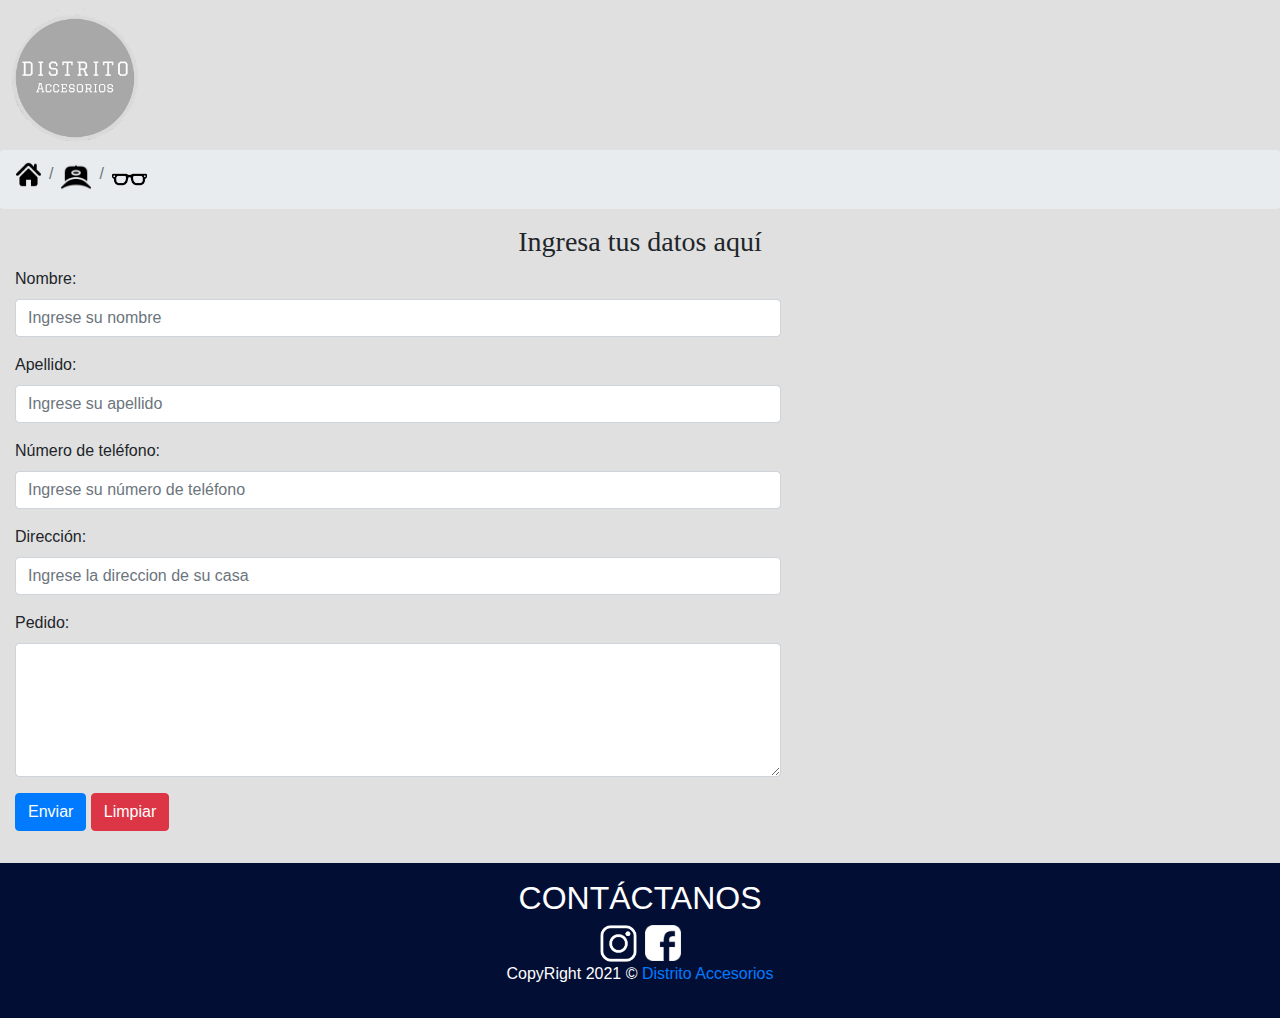
<file: Pedido.html>
<!DOCTYPE html>
<html lang="en">
    <head>
        <meta charset="UTF-8">
        <meta name="viewport" content="width=device-width, initial scale=1.0">
        <title>Pedido</title>
        <link rel="stylesheet" href="https://cdn.jsdelivr.net/npm/bootstrap@4.6.0/dist/css/bootstrap.min.css" integrity="sha384-B0vP5xmATw1+K9KRQjQERJvTumQW0nPEzvF6L/Z6nronJ3oUOFUFpCjEUQouq2+l" crossorigin="anonymous">
        <link rel="stylesheet" href="css/bootstrap.min.css">
        <link rel="stylesheet" href="css/Estilos.css">
      
        <title>Pedido</title>

    </head>
    <section>
        <img src="img/logo.png" alt="Distrito Accesorios Nic" width="150" height="150">
    </section>
    <section>
        <nav aria-label="breadcrumb">
            <ol class="breadcrumb">
              <li class="breadcrumb-item"><a href="index.html"><img src="img/home.png" width="25"></a></li>
              <li class="breadcrumb-item"><a href="Gorritos.html"><img src="img/gorra-de-beisbol.png" width="30"></a></li>
              <li class="breadcrumb-item"><a href="Lentes.html"><img src="img/lentes.png" width=35"></a></li>
            </ol>
          </nav>
    </section>
    <article>
        <h3 id="Pedidotitulo">Ingresa tus datos aquí</h3>
    </article>
    <!-- formulario de pedido -->
    <body id="Principal">
        <article class="Pedido">
            <form enctype="text/plain" action="mailto:jalleelwyman@gmail.com" method="POST">
                <div class="Container">
                    <div class="row">
                        <div class="col-md-10">
                            <div class="col-md-9">
                                <div class="form-group">
                                    <label for="nombre">Nombre:</label>
                                    <input type="text" class="form-control" id="nombre" placeholder="Ingrese su nombre">
                                  </div>
                                  <div class="form-group">
                                    <label for="apellido">Apellido:</label>
                                    <input type="text" class="form-control" id="apellido" placeholder="Ingrese su apellido">
                                  </div>

                                  <div class="form-group">
                                    <label for="numero">Número de teléfono:</label>
                                    <input type="text" class="form-control" id="numero" placeholder="Ingrese su número de teléfono">
                                  </div>
                                  <div class="form-group">
                                    <label for="direccion">Dirección:</label>
                                    <input type="text" class="form-control" id="numero" placeholder="Ingrese la direccion de su casa">
                                  </div>

                                  <div class="form-group">
                                    <label for="orden">Pedido:</label>
                                    <textarea name="" id="orden" class="form-control" cols="30" rows="5"></textarea>
                                    
                                  </div>
                                <div class="form-group">
                                    <button type="submit" class="btn btn-primary">Enviar</button>
                                    <button type="reset" class="btn btn-danger">Limpiar</button>
                            
                                </div>
                                
                            </div>
                                                       
                        </div>
                    </div>
                </div>
            </form>
        </article>

                <!-- pie de pagina -->
    <footer class="mt-3" id="footer">
        <div class="p-3 container" id="footer">
            <div class="Redes" id="footer">
                <h2 class="@*text-white*@ text-uppercase text-center" style="font-family:sans-serif">CONTÁCTANOS
                </h2>
                <div class="d-flex justify-content-center" id="footer">
                    <a target="_blank" href="https://www.instagram.com/distritoaccesorios_nic/">
                    <img src="img/IG.png" width="45" id="ig" >
                    </a>  
                    <a target="_blank" href="https://www.facebook.com/Distrito-Accesorios-101868265022806">
                    <img src="img/FB.png" width="36">
                    </a>
                </div>
                <div class="text-center" id="footer">
                    <p>CopyRight 2021 © <a target="_blank" href="https://www.instagram.com/distritoaccesorios_nic/">Distrito Accesorios</a></p>
                </div>
            </div>
        </div>
      </footer>


             <!-- Enlaces a la carpeta JS -->
     <link rel="stylesheet" href="js/jquery3.6.0.js">
     <link rel="stylesheet" href="js/popper.js">
     <link rel="stylesheet" href="js/bootstrap.min.js">

     <!-- Links de bootstrap -->
     <script src="https://code.jquery.com/jquery-3.5.1.slim.min.js" integrity="sha384-DfXdz2htPH0lsSSs5nCTpuj/zy4C+OGpamoFVy38MVBnE+IbbVYUew+OrCXaRkfj" crossorigin="anonymous"></script>
<script src="https://cdn.jsdelivr.net/npm/popper.js@1.16.1/dist/umd/popper.min.js" integrity="sha384-9/reFTGAW83EW2RDu2S0VKaIzap3H66lZH81PoYlFhbGU+6BZp6G7niu735Sk7lN" crossorigin="anonymous"></script>
<script src="https://cdn.jsdelivr.net/npm/bootstrap@4.6.0/dist/js/bootstrap.min.js" integrity="sha384-+YQ4JLhjyBLPDQt//I+STsc9iw4uQqACwlvpslubQzn4u2UU2UFM80nGisd026JF" crossorigin="anonymous"></script>

    </body>
    </html>
</file>
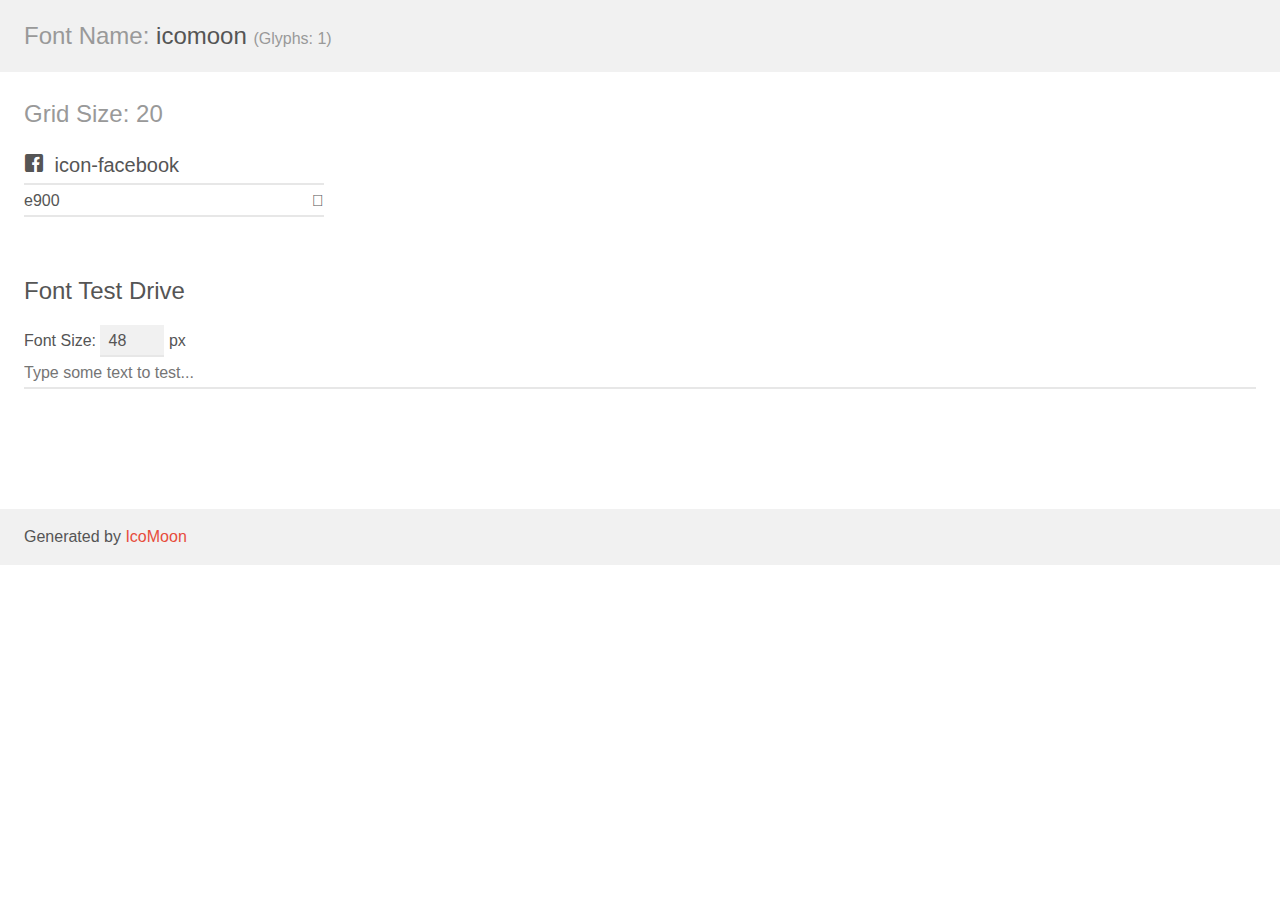
<file: social-bar/icomoon/demo.html>
<!doctype html>
<html>
<head>
    <meta charset="utf-8">
    <title>IcoMoon Demo</title>
    <meta name="description" content="An Icon Font Generated By IcoMoon.io">
    <meta name="viewport" content="width=device-width, initial-scale=1">
    <link rel="stylesheet" href="demo-files/demo.css">
    <link rel="stylesheet" href="style.css"></head>
<body>
    <div class="bgc1 clearfix">
        <h1 class="mhmm mvm"><span class="fgc1">Font Name:</span> icomoon <small class="fgc1">(Glyphs:&nbsp;1)</small></h1>
    </div>
    <div class="clearfix mhl ptl">
        <h1 class="mvm mtn fgc1">Grid Size: 20</h1>
        <div class="glyph fs1">
            <div class="clearfix bshadow0 pbs">
                <span class="icon-facebook"></span>
                <span class="mls"> icon-facebook</span>
            </div>
            <fieldset class="fs0 size1of1 clearfix hidden-false">
                <input type="text" readonly value="e900" class="unit size1of2" />
                <input type="text" maxlength="1" readonly value="&#xe900;" class="unitRight size1of2 talign-right" />
            </fieldset>
            <div class="fs0 bshadow0 clearfix hidden-true">
                <span class="unit pvs fgc1">liga: </span>
                <input type="text" readonly value="" class="liga unitRight" />
            </div>
        </div>
    </div>

    <!--[if gt IE 8]><!-->
    <div class="mhl clearfix mbl">
        <h1>Font Test Drive</h1>
        <label>
            Font Size: <input id="fontSize" type="number" class="textbox0 mbm"
            min="8" value="48" />
            px
        </label>
        <input id="testText" type="text" class="phl size1of1 mvl"
        placeholder="Type some text to test..." value=""/>
        <div id="testDrive" class="icon-" style="font-family: icomoon">&nbsp;
        </div>
    </div>
    <!--<![endif]-->
    <div class="bgc1 clearfix">
        <p class="mhl">Generated by <a href="https://icomoon.io/app">IcoMoon</a></p>
    </div>

    <script src="demo-files/demo.js"></script>
</body>
</html>
</file>
<file: css/Estilos.css>
@import url(secundario.css);

*{
   margin: 0;
   padding: 0;
   -webkit-box-sizing:border-box;
   -moz-box-sizing:border-box ;
   box-sizing: border-box;

}
#Principal{
    background: #e0e0e0;

    
}
@font-face {
    font-family: Georgia;
  src: url(Fonts/georgiab.ttf);
}
#NombredePagina{
    text-align: center;
    font-family: Georgia;
}
#Intro{
    font-family: 'Times New Roman', Times, serif;
    color: #1f104f;
}
.Tema{
    font-family: cursive;
}
#carouselExampleControls{
    height: 500px;
    width: 500px;
}
#carouselExampleFade{
    height: 500px;
    width: 500px;
}
#Pedidotitulo{
    text-align: center;
    font-family: cursive;
}

#footer{
    width: 100%;
    height: 100%;
    color: white;
    background-color: #030E35;
    text-align: center;
} 

#ig{
    padding-right: 8px;
}
.social{
        position: fixed;
        left: 0;
        top: 380px;
        z-index: 1000;
}
.social ul{
    list-style: none;   
}
.social ul li a{
    display: inline-block;
    color: #fff;
    background: #000;
    padding: 10px 15px;
    text-decoration: none;
    -webkit-transition:all 500ms ease ;
    -o-transition:all 500ms ease;
    transition:all 500ms ease;
}
.social ul li .icon-facebook {background: #3b5998;;}
.social ul li .icon-instagram {background: #C13584;}
.social ul li .icon-mail {background:#666666;}

.social ul li a:hover{
    padding: 10px 30px;
}

#footer{
    margin-left: auto;
    margin-right: auto;

}
</file>
<file: social-bar/icomoon/demo-files/demo.css>
body {
  padding: 0;
  margin: 0;
  font-family: sans-serif;
  font-size: 1em;
  line-height: 1.5;
  color: #555;
  background: #fff;
}
h1 {
  font-size: 1.5em;
  font-weight: normal;
}
small {
  font-size: .66666667em;
}
a {
  color: #e74c3c;
  text-decoration: none;
}
a:hover, a:focus {
  box-shadow: 0 1px #e74c3c;
}
.bshadow0, input {
  box-shadow: inset 0 -2px #e7e7e7;
}
input:hover {
  box-shadow: inset 0 -2px #ccc;
}
input, fieldset {
  font-family: sans-serif;
  font-size: 1em;
  margin: 0;
  padding: 0;
  border: 0;
}
input {
  color: inherit;
  line-height: 1.5;
  height: 1.5em;
  padding: .25em 0;
}
input:focus {
  outline: none;
  box-shadow: inset 0 -2px #449fdb;
}
.glyph {
  font-size: 16px;
  width: 15em;
  padding-bottom: 1em;
  margin-right: 4em;
  margin-bottom: 1em;
  float: left;
  overflow: hidden;
}
.liga {
  width: 80%;
  width: calc(100% - 2.5em);
}
.talign-right {
  text-align: right;
}
.talign-center {
  text-align: center;
}
.bgc1 {
  background: #f1f1f1;
}
.fgc1 {
  color: #999;
}
.fgc0 {
  color: #000;
}
p {
  margin-top: 1em;
  margin-bottom: 1em;
}
.mvm {
  margin-top: .75em;
  margin-bottom: .75em;
}
.mtn {
  margin-top: 0;
}
.mtl, .mal {
  margin-top: 1.5em;
}
.mbl, .mal {
  margin-bottom: 1.5em;
}
.mal, .mhl {
  margin-left: 1.5em;
  margin-right: 1.5em;
}
.mhmm {
  margin-left: 1em;
  margin-right: 1em;
}
.mls {
  margin-left: .25em;
}
.ptl {
  padding-top: 1.5em;
}
.pbs, .pvs {
  padding-bottom: .25em;
}
.pvs, .pts {
  padding-top: .25em;
}
.unit {
  float: left;
}
.unitRight {
  float: right;
}
.size1of2 {
  width: 50%;
}
.size1of1 {
  width: 100%;
}
.clearfix:before, .clearfix:after {
  content: " ";
  display: table;
}
.clearfix:after {
  clear: both;
}
.hidden-true {
  display: none;
}
.textbox0 {
  width: 3em;
  background: #f1f1f1;
  padding: .25em .5em;
  line-height: 1.5;
  height: 1.5em;
}
#testDrive {
  display: block;
  padding-top: 24px;
  line-height: 1.5;
}
.fs0 {
  font-size: 16px;
}
.fs1 {
  font-size: 20px;
}
</file>
<file: social-bar/icomoon/style.css>
@font-face {
  font-family: 'icomoon';
  src:  url('fonts/icomoon.eot?8wz9ik');
  src:  url('fonts/icomoon.eot?8wz9ik#iefix') format('embedded-opentype'),
    url('fonts/icomoon.ttf?8wz9ik') format('truetype'),
    url('fonts/icomoon.woff?8wz9ik') format('woff'),
    url('fonts/icomoon.svg?8wz9ik#icomoon') format('svg');
  font-weight: normal;
  font-style: normal;
  font-display: block;
}

[class^="icon-"], [class*=" icon-"] {
  /* use !important to prevent issues with browser extensions that change fonts */
  font-family: 'icomoon' !important;
  speak: never;
  font-style: normal;
  font-weight: normal;
  font-variant: normal;
  text-transform: none;
  line-height: 1;

  /* Better Font Rendering =========== */
  -webkit-font-smoothing: antialiased;
  -moz-osx-font-smoothing: grayscale;
}

.icon-facebook:before {
  content: "\e900";
}
</file>
